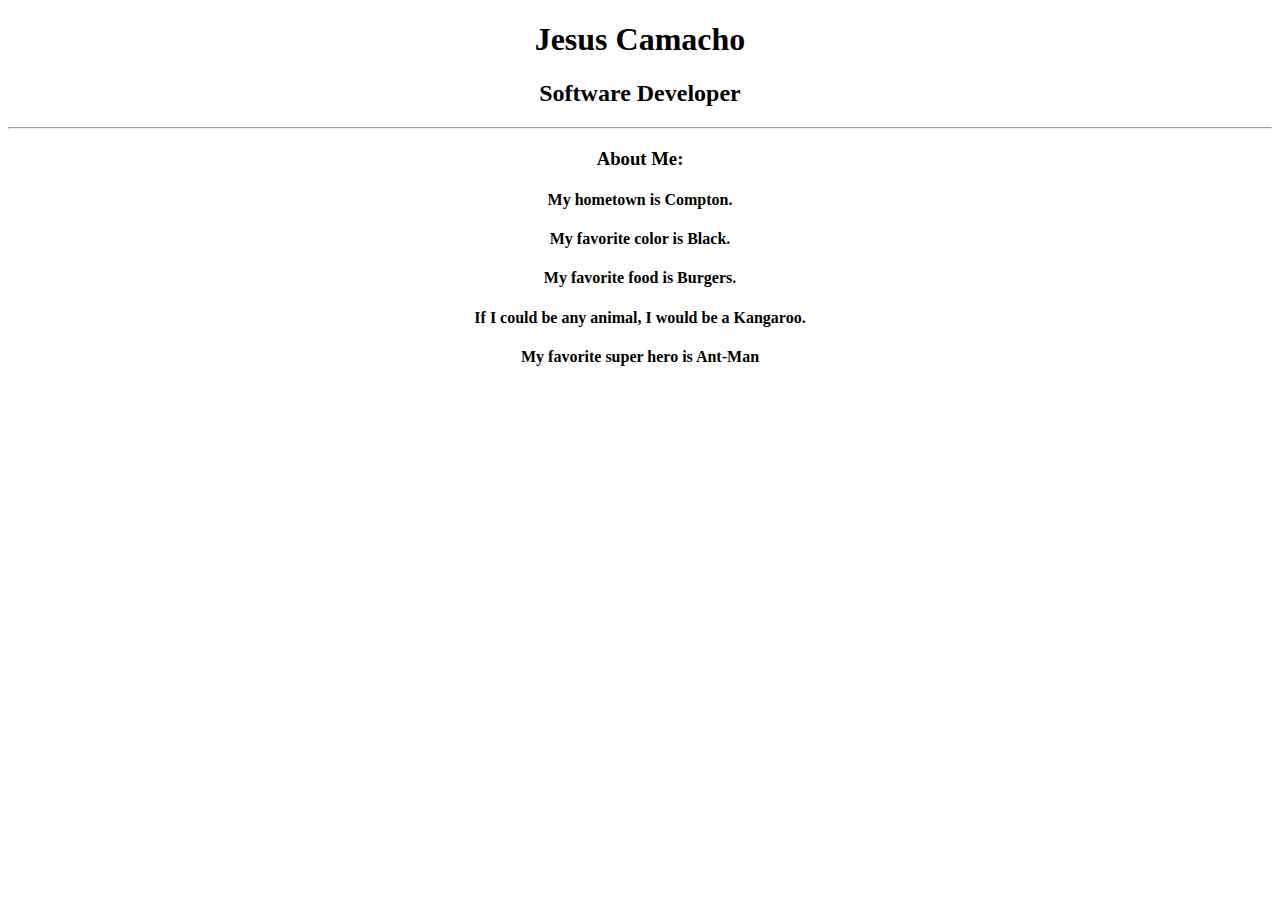
<file: index.html>
<!DOCTYPE html>
		<html>
		  <head>
			<meta charset="utf-8">
			<meta name="viewport" content="width=device-width">
			<title>My Profile</title>
		  </head>
		  <body>
			<div align="center">
				<h1>Jesus Camacho</h1>
				<h2>Software Developer</h2>
				<hr>
				<h3>About Me:</h3>
					<h4>My hometown is Compton.</h4>
					<h4>My favorite color is Black.</h4>
					<h4>My favorite food is Burgers.</h4>
					<h4>If I could be any animal, I would be a Kangaroo.</h4>
                    <h4>My favorite super hero is Ant-Man</h4>
			</div>
		  </body>
		</html>
</file>
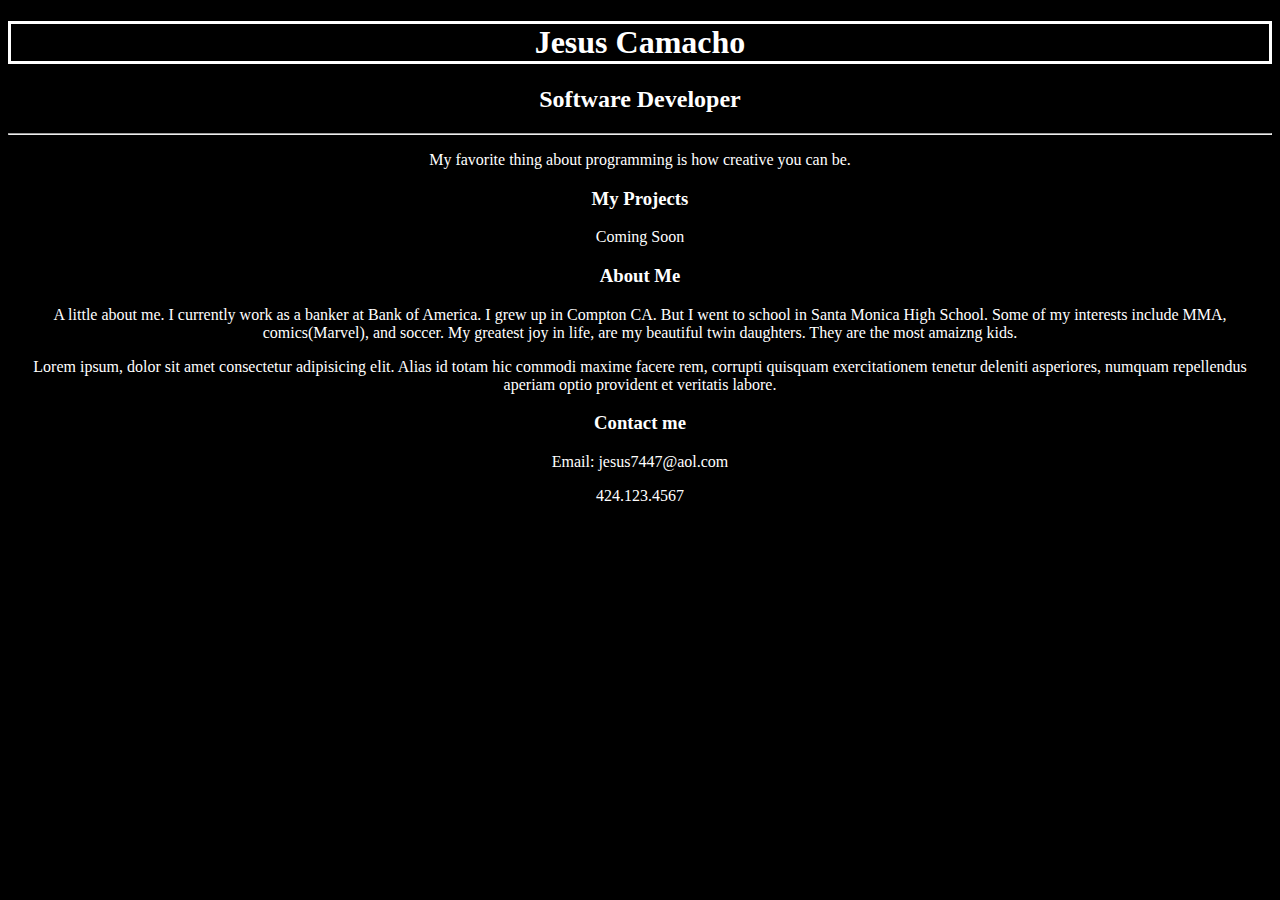
<file: portfolio.html>
<!DOCTYPE html>
<html>
  <head>
	  <link rel="stylesheet" href="styles.css">
	<meta charset="utf-8">
	<meta name="viewport" content="width=device-width">
	<title>repl.it</title>
  </head>
  <body>
      <div>
          <h1>Jesus Camacho</h1>
          <h2>Software Developer</h2>
          <hr>
          <p>My favorite thing about programming is how creative you can be.</p>
          <h3>My Projects</h3>
          <p>Coming Soon</p>
          <h3>About Me</h3>
		  <p>A little about me. I currently work as a banker at Bank of America. I grew up in Compton CA.
			  But I went to school in Santa Monica High School. Some of my interests include MMA, comics(Marvel), and soccer.
			  My greatest joy in life, are my beautiful twin daughters. They are the most amaizng kids.
		  </p>
          <p>Lorem ipsum, dolor sit amet consectetur adipisicing elit. Alias id totam hic commodi maxime facere rem, corrupti quisquam exercitationem tenetur deleniti asperiores, numquam repellendus aperiam optio provident et veritatis labore.</p>
          <h3>Contact me</h3>
          <p>Email: jesus7447@aol.com</p>
          <p>424.123.4567</p>
      </div>
	<!-- 
	  Directions:
		1. Create a DIV element to contain the page content.
		2. Inside your DIV, create an H1 tag that contains your name as the text.
		3. Below your H1 tag, create an H2 tag that contains the content text, "Software Developer."
		4. Below your H2 tag, create an HR tag, which will make a horizontal line.
		5. Create a paragraph tag and put a sentence of your choice in it. (Suggestion: "My favorite thing about programming is _______.")
		6. Create an H3 tag that says "My Projects."
		7. Create a paragraph tag that says "Coming Soon."
		8. Create an H3 tag that says "About Me."
		9. Create a paragraph tag that contains the "lorem ipsum" text. HINT: You will need to do a seX`arch for this text...it is long! Alternatively, grab a sample from this site: https://generator.lorem-ipsum.info/

		BONUS: Try one of the following ideas if you finish early.
		  - Switch out your lorem ipsum for Hipster Ipsum (https://hipsum.co/).
		  - Add another H3 that contains "Contact Me," a paragraph tag containing your email, and a paragraph tag containing your phone number (these can be fake!).
	 -->
  </body>
</html>
</file>
<file: styles.css>
body {
    background-color: black;
    color: white;
}

h1 {
    border-color: white;
    border-style: solid;
}

* {
    text-align: center;
}
</file>
